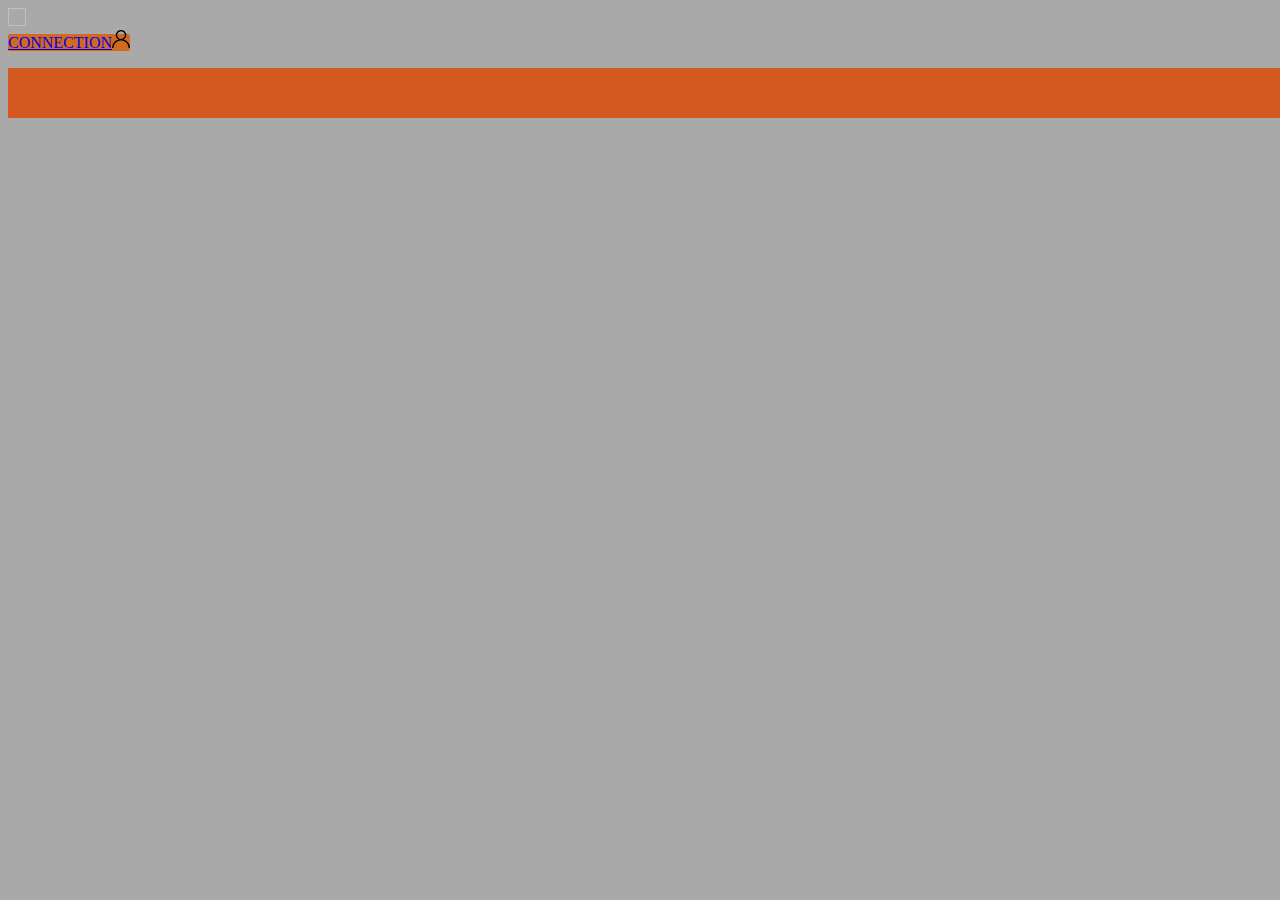
<file: projet-web/index.html>
<!doctype html>
<html lang="fr">
<head>
  <meta charset="utf-8">
  <title>TRONE-DaKaR</title>
  <link rel="stylesheet" href="style.css">
  
</head>
<body>
    <!--debut du header-->
    <div id="detail-banniere">
            <div id="logo"><img>
            
            
            </div>
    
           
            <a href="#" class="button-vert">CONNECTION<img src="images/login.png"></a>
            
    
        </div>
<!--
    <div class="slides-container">

      
        <div class="slider">

            <img src="images/1.jpg" />
            <img src="images/2.jpg" />
            <img src="images/3.png" />

            </div> 

   

  </div>
debut slide-->
  
 <div class="barre-nav">
    <ul id="menu-deroulant">
        <!-- fin du menu-deroulant -->
          
  <!-- fin du menu-deroulant -->

<!--fin du header-->

</body>
</html>
</file>
<file: projet-web/style.css>
/*debut du slide*/


.slider { 
    top: 0;

    
}

.slider img {
  position: absolute;
  top: 0; left: 0;
  z-index: 3;
  animation: slideshow 12s linear 0s infinite;
  width: 100%;
}

.slider img:nth-child(2) {
  z-index: 2;
  animation-delay: 6s;
}

.slider img:nth-child(3) {
  z-index: 1;
  animation-delay: 5s;
}

@keyframes slideshow {
   25% { opacity: 1;}
   33.33% { opacity: 0;} 
   91.66% { opacity: 0;}
   100% { opacity: 1;}
}
/*fin du slide*/
body{
    background-color: darkgray;
}
/*debut menu deroulant*/
#menu-deroulant{
    background-color: rgb(212, 89, 32);
    width: 100%;
    height: 50px;
    
      
}


#detail-banniere img{
   width: 18px;
   height: 18px;
   
}
/*debut menu deroulant*/

    
    

/*fin menu-deroulant*/
.button-vert{
  background-color: chocolate;
  width: 100px;
  border-radius: 2px;
}
</file>
